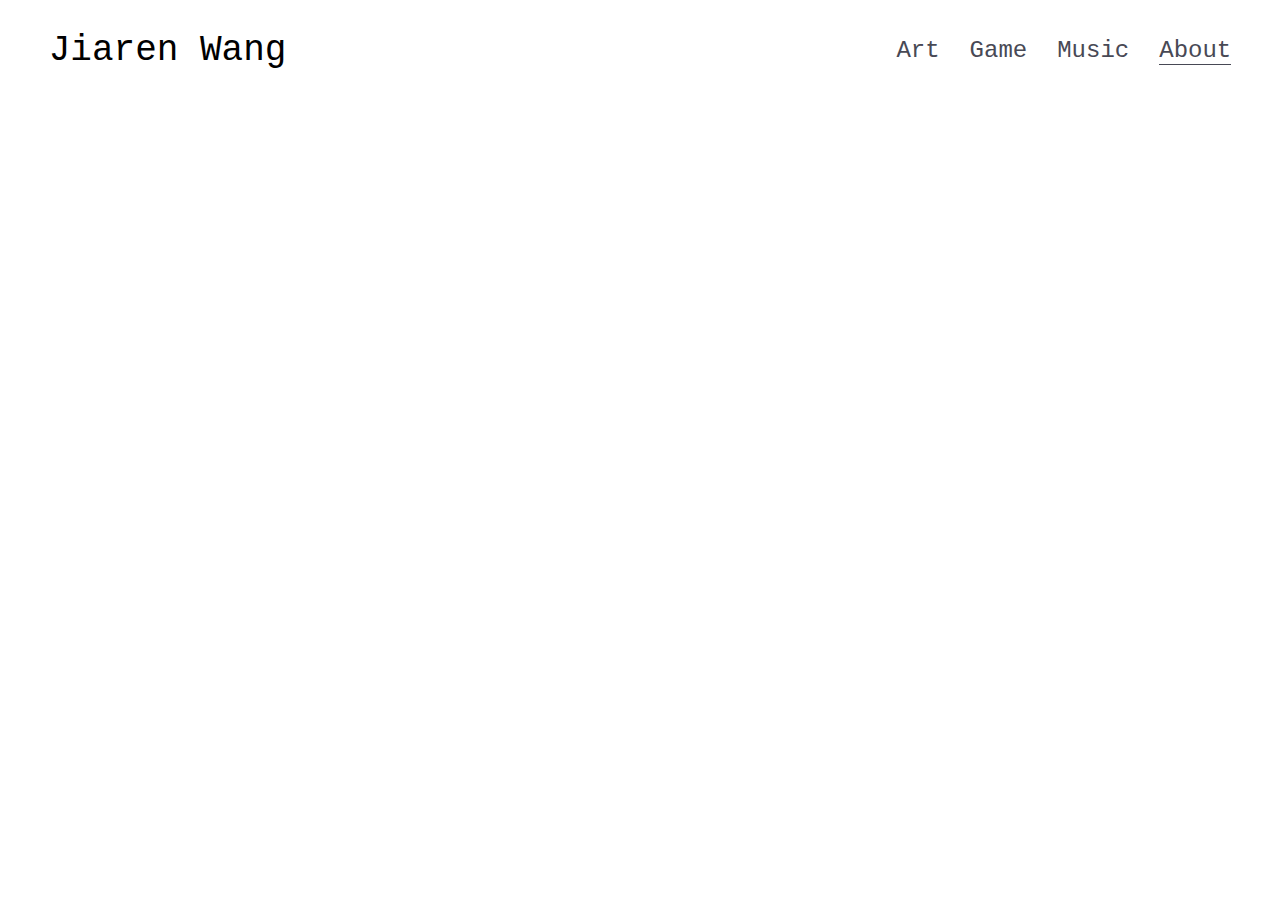
<file: about.html>
<!DOCTYPE html>
<html>
<head>
  <meta charset="UTF-8">
  <title>WaterSurface</title>
  <link rel="stylesheet" href="style.css">
</head>
<body>

  <div class="header">
    <div class="name">Jiaren Wang</div>
    <div class="nav">
      <div class="nav-item"><a href="index.html">Art</a></div>
      <div class="nav-item"><a href="game.html">Game</a></div>
      <div class="nav-item"><a href="music.html">Music</a></div>
      <div class="nav-item"><a href="about.html" class="active">About</a></div>
    </div>
  </div>

  

  
  
</body>
</html>
</file>
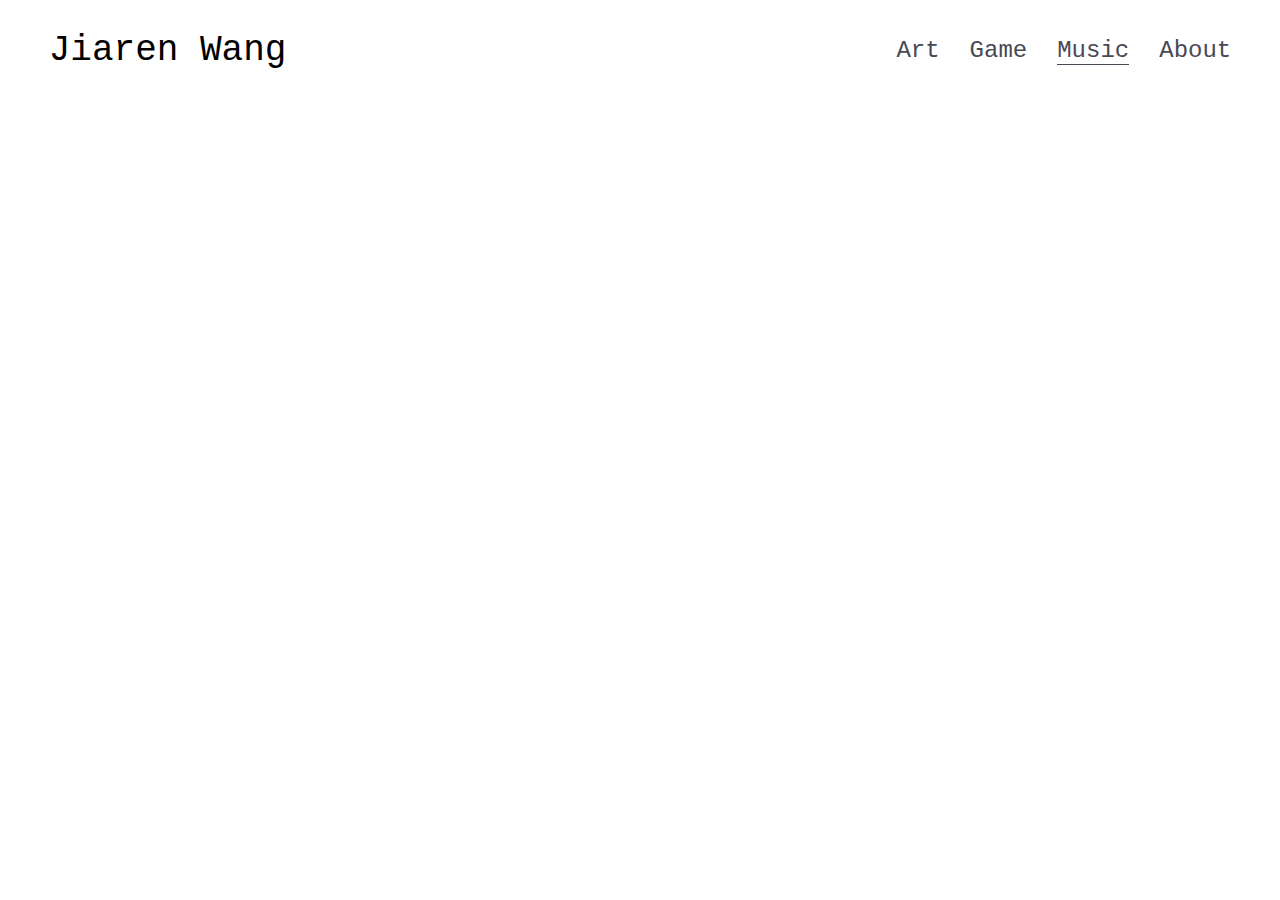
<file: music.html>
<!DOCTYPE html>
<html>
<head>
  <meta charset="UTF-8">
  <title>WaterSurface</title>
  <link rel="stylesheet" href="style.css">
</head>
<body>

  <div class="header">
    <div class="name">Jiaren Wang</div>
    <div class="nav">
      <div class="nav-item"><a href="index.html">Art</a></div>
      <div class="nav-item"><a href="game.html">Game</a></div>
      <div class="nav-item"><a href="music.html" class="active">Music</a></div>
      <div class="nav-item"><a href="about.html">About</a></div>
    </div>
  </div>

  <div>music</div>
  
</body>
</html>
</file>
<file: style.css>
body {
  background-color: white;
  margin: 10px;
  
}

body > * {
  opacity: 0;
  transform: translateY(20px);
  animation: fadeIn 0.8s ease forwards;
}

body > *:nth-child(1) {
  animation-delay: 0.05s;
}

body > *:nth-child(2) {
  animation-delay: 0.15s;
}

body > *:nth-child(3) {
  animation-delay: 0.25s;
}

body > *:nth-child(4) {
  animation-delay: 0.35s;
}

body > *:nth-child(5) {
  animation-delay: 0.45s;
}

@keyframes fadeIn {
  from {
    opacity: 0;
    transform: translateY(20px);
  }
  to {
    opacity: 1;
    transform: translateY(0);
  }
}

.header {
  display: flex;
  flex-direction: row;
  justify-content: center;
  align-items: center;
  background-color: white;
  padding: 20px;
  gap: 50%;

  opacity: 1 !important;
  transform: none !important;
  animation: none !important;
}

.content h4 {
  font-family:'Courier New', Courier, monospace;
  font-size: 18px;
  line-height: 1.4;
  color: #5b5d64;
  font-weight: lighter;
  margin-bottom: 20px;
  margin-top: 20px;
}


.name {
  display: inline;
  font-size: 36px;
  font-family:'Courier New', Courier, monospace;
  
}

.nav {
  display: flex;
  gap: 30px;
}

.nav-item {
  display: inline;
  font-size: 24px;
  font-family: 'Courier New', Courier, monospace;
  color: #484955;
}

.nav-item a {
  color: inherit;
  text-decoration: none;
  position: relative;
}

.nav-item a.active {
  border-bottom: 1px solid currentColor;
}

.post-list {
  display: flex;
  flex-direction: column;
  justify-content: center;
  align-items: center;
  width: 100%;
  margin-top: 25px;
  margin-bottom: 90px;
  
}

.post-list h1 {
  font-family:'Courier New', Courier, monospace;
  font-size: 50px;
  line-height: 1.4;
  color: #5b5d64;
  margin-bottom: 20px;
  margin-top: 10px;
}

.post-list h4 {
  font-family:'Courier New', Courier, monospace;
  font-size: 18px;
  line-height: 1.4;
  color: #5b5d64;
  font-weight: lighter;
  margin-bottom: 20px;
  margin-top: 20px;
}

.post-image {
  width: 1000px;
  height: auto;
}

.content {
  display: flex;
  flex-direction: column;
  justify-content: center;
  align-items: center;
  width: 100%;
  margin-top: 25px;
  margin-bottom: 90px;
}

.title {
  font-family:'Courier New', Courier, monospace;
  font-size: 50px;
  padding: 50px;
  font-weight: bold;
  color: #5b5d64;
}

.instruction {
  font-family:'Courier New', Courier, monospace;
  color: #484955;
}



canvas {
  border: 1px solid #484955;
}


.content-about {
  display: flex;
  flex-direction: row;
  justify-content: center;
  align-items: flex-start;
  gap: 55px;
  padding: 50px;
}

.protrait {
  width: 330px;
}

.protrait-image {
  width: 100%;
  height: auto;
}

.introduction {
  max-width: 50%;
}

.introduction h1 {
  font-family:'Courier New', Courier, monospace;
  font-size: 28px;
  line-height: 1.4;
  color: #5b5d64;
  margin-bottom: 20px;
  margin-top: 36px;
}

.introduction h4 {
  font-family:'Courier New', Courier, monospace;
  font-weight: normal;
  line-height: 1.4;
  color: #484955;
  margin-top: 8px;
  margin-bottom: 8px;
}

.contact h1 {
  font-family:'Courier New', Courier, monospace;
  font-size: 28px;
  line-height: 1.4;
  color: #5b5d64;
  margin-bottom: 20px;
  margin-top: 50px;
  text-decoration: underline;
  text-decoration-color: #9093b5;
  text-underline-offset: 4px;
}

.contact h4 {
  font-family:'Courier New', Courier, monospace;
  font-size: 18px;
  line-height: 1.4;
  color: #5b5d64;
  margin-bottom: 12px;
  margin-top: 12px;
}

.education h1 {
  font-family:'Courier New', Courier, monospace;
  font-size: 28px;
  line-height: 1.4;
  color: #5b5d64;
  margin-bottom: 20px;
  margin-top: 50px;
  text-decoration: underline;
  text-decoration-color: #9093b5;
  text-underline-offset: 4px;
}

.education h4 {
  font-family:'Courier New', Courier, monospace;
  font-size: 18px;
  line-height: 1.4;
  color: #5b5d64;
  margin-bottom: 12px;
  margin-top: 12px;
}

.music-section {
  display: flex;
  flex-direction: column;
  justify-content: center;
  align-items: center;
  font-family:'Courier New', Courier, monospace;
  margin-top: 50px;
}

.music-section h1{
  font-family:'Courier New', Courier, monospace;
  font-size: 50px;
  margin-bottom: 5px;
  font-weight: bold;
  color: #5b5d64;
}

.music-section h4{
  font-family:'Courier New', Courier, monospace;
  font-size: 18px;
  font-weight: lighter;
  line-height: 1.4;
  color: #5b5d64;
  margin-bottom: 24px;
  margin-top: 12px;
}

audio {
  width: 700px;
}


.footer {
  text-align: center;
  margin-top: 70px;
  padding: 20px;
  font-family: 'Courier New', Courier, monospace;
  font-size: 20px;
  color: #5b5d64;
}

.pedals {
  display: flex;
  gap: 0px;
  justify-content: center;
  background-color: rgb(238, 222, 196);
  padding-top: 30px;
  padding-bottom: 30px;
  padding-left: 20px;
  padding-right: 20px;
}

.pedals .post-image {
  width: 250px;
  height: auto;
}

.crt {
  display: grid;
  grid-template-columns: 1fr 1fr;
  grid-template-rows: 1fr 1fr; 
  gap: 0px; 
  max-width: 1200px;
  margin: 0 auto;
}

.crt img {
  width: 100%;
  height: auto;
  display: block;
  border-radius: 8px;
}
</file>
